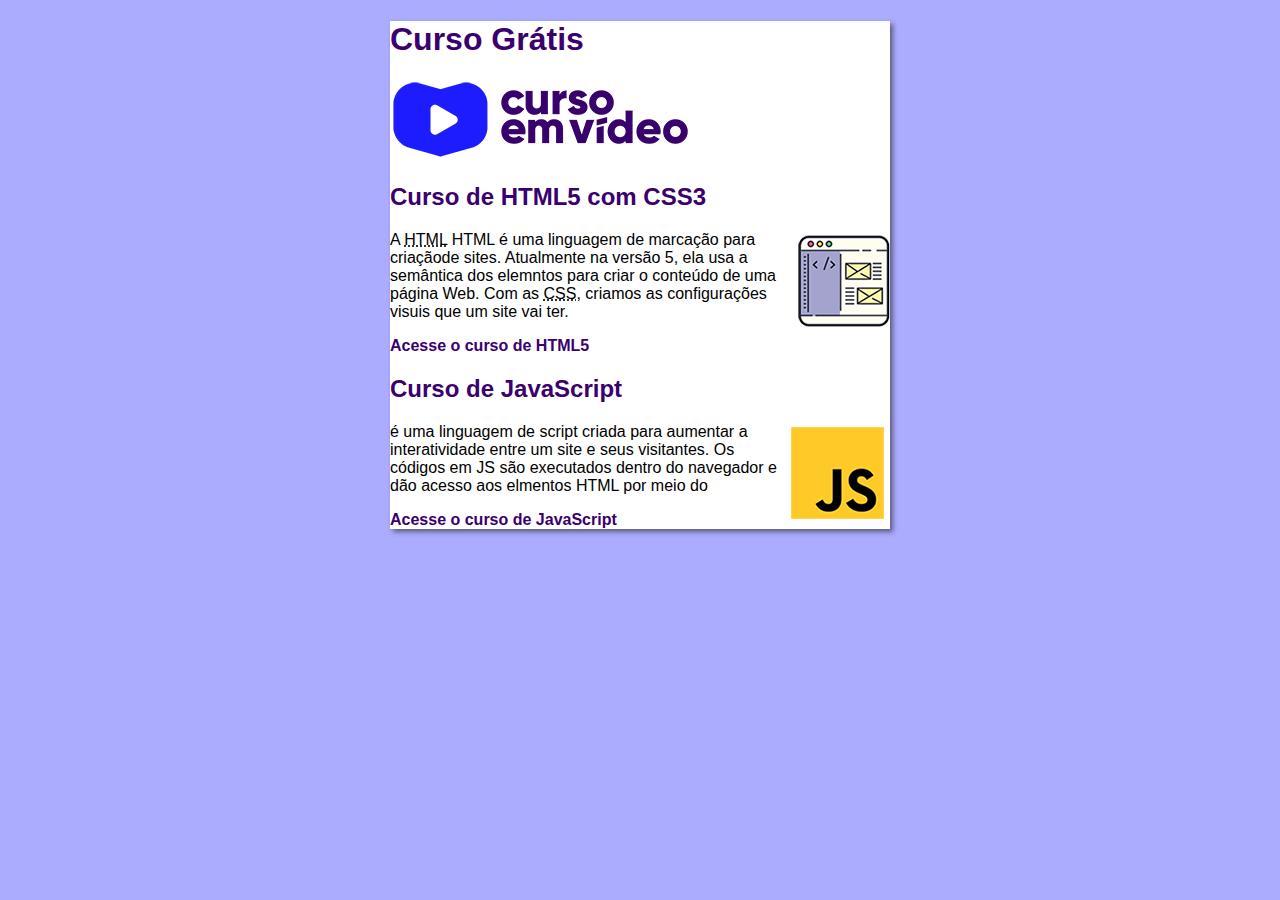
<file: index.html>
<!DOCTYPE html>
<html lang="pr-br">
<head>
    <meta charset="UTF-8">
    <meta name="viewport" content="width=device-width, initial-scale=1.0">
    <title>Curso em Vídeo</title>
    <link rel="stylesheet" href="estilos/style.css">
</head>
<body>
    <main>
        <header>
            <h1>Curso Grátis</h1>
            <img src="imagens/curso-em-video-cor.png" alt="Curso em Vídeo">
        </header>
        <article>
            <h2>Curso de HTML5 com CSS3</h2>
            <img class="lado" src="imagens/curso-html-css.png" alt="Curso HTML">
            <p>A <abbr title="HyperText Marup Language">HTML</abbr> HTML é uma linguagem de marcação para criaçãode sites. Atualmente na versão 5, ela usa a semântica dos elemntos para criar o conteúdo de uma página Web. Com as <abbr title="Cascading Style Sheets">CSS</abbr>, criamos as configurações visuis que um site vai ter.</p>
            <p><a href="curso-html.html">Acesse o curso de HTML5</a></p>
        </article>
        <article>
            <h2>Curso de JavaScript</h2>
            <img class="lado" src="imagens/curso-javascript.png" alt="Curso JavaScript">
            <p>é uma linguagem de script criada para aumentar a interatividade entre um site e seus visitantes. Os códigos em JS são executados dentro do navegador e dão acesso aos elmentos HTML por meio do </p>
            <P><a href="curso-js.html">Acesse o curso de JavaScript</a></P>
        </article>
    </main>
</body>
</html>
</file>
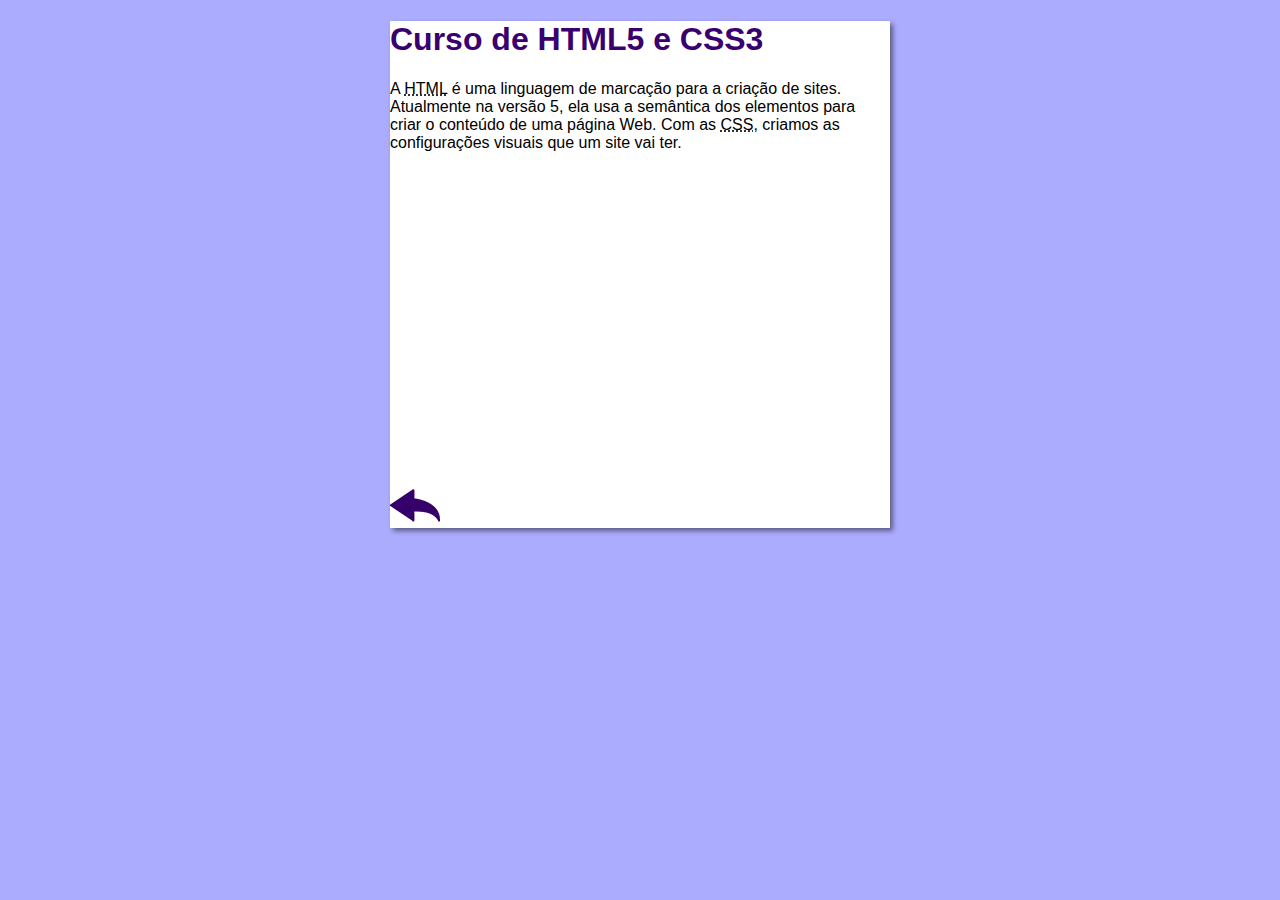
<file: curso-html.html>
<!DOCTYPE html>
<html lang="pt-br">
<head>
    <meta charset="UTF-8">
    <meta name="viewport" content="width=device-width, initial-scale=1.0">
    <title>Curso de HTML</title>
    <link rel="stylesheet" href="estilos/style.css">
</head>
<body>
    <main>
        <header>
            <h1>Curso de HTML5 e CSS3</h1>
        </header>
        <article>
            <p>A <abbr title="HyperText Markup Language">HTML</abbr> é uma linguagem de marcação para a criação de sites. Atualmente na versão 5, ela usa a semântica dos elementos para criar o conteúdo de uma página Web. Com as <abbr title="Cascading Style Sheets">CSS</abbr>, criamos as configurações visuais que um site vai ter.</p>

            <iframe width="500" height="315" src="https://www.youtube.com/embed/riSVzwlSnhw" frameborder="0" allow="accelerometer; autoplay; encrypted-media; gyroscope; picture-in-picture" allowfullscreen></iframe>

            <a href="index.html"><img src="imagens/btn-back.png" alt="Voltar"></a>
            
        </article>
    </main>
</body>
</html>
</file>
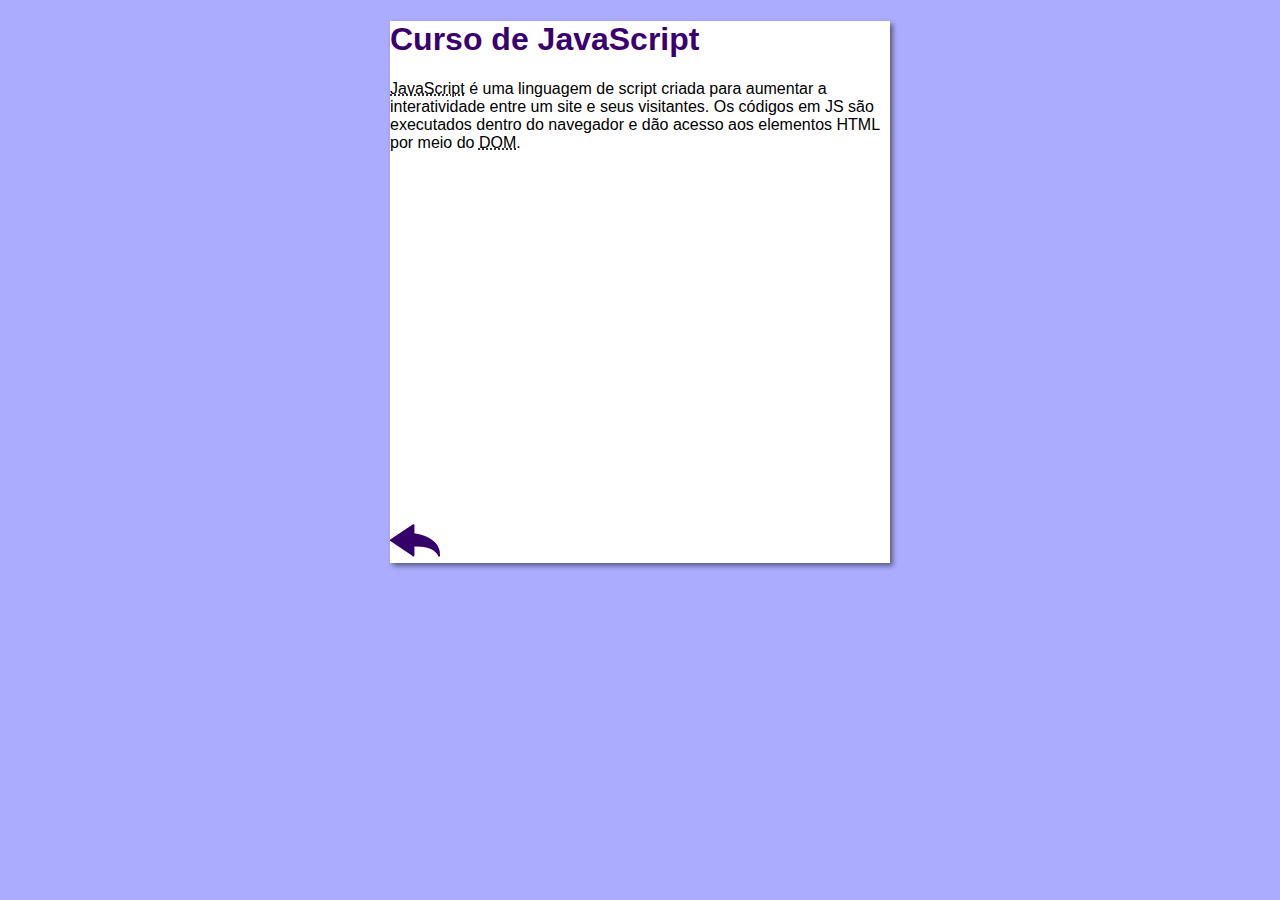
<file: curso-js.html>
<!DOCTYPE html>
<html lang="pt-br">
<head>
    <meta charset="UTF-8">
    <meta name="viewport" content="width=device-width, initial-scale=1.0">
    <title>Curso de JavaScript</title>
    <link rel="stylesheet" href="estilos/style.css">
</head>
<body>
    <main>
        <header>
            <h1>Curso de JavaScript</h1>
        </header>
        <article>
            <p><abbr title="JavaScript">JavaScript</abbr> é uma linguagem de script criada para aumentar a interatividade entre um site e seus visitantes. Os códigos em JS são executados dentro do navegador e dão acesso aos elementos HTML por meio do <abbr title="Document Object Model">DOM</abbr>.</p>

            <iframe width="500" height="350" src="https://www.youtube.com/embed/BXqUH86F-kA" frameborder="0" allow="accelerometer; autoplay; encrypted-media; gyroscope; picture-in-picture" allowfullscreen></iframe>

            <a href="index.html"><img src="imagens/btn-back.png" alt="Voltar"></a>
        </article>
    </main>
</body>
</html>
</file>
<file: estilos/style.css>
*{
    font-family: Arial, Helvetica, sans-serif;
    font-size: 16px;
}

body {
    background-color: #acacff;
}

main {
    background-color: white;
    width: 500px;
    margin: auto;
    padding: 10 px;
    box-shadow: 3px 3px 5px rgba(0,0,0,0.473);
}

h1 {
    font-size: 2em;
    color: rgb(58,0,112);
}

h2 {
    font-size: 1.5em;
    color: rgb(58, 0, 112);
}

img.lado{
    float: right;
}

a {
    text-decoration: none;
    font-weight: bold;
    color: rgb(58, 0, 112);
}

a:hover {
    text-decoration: underline;
    color: rgb(26, 26, 255);
}
</file>
